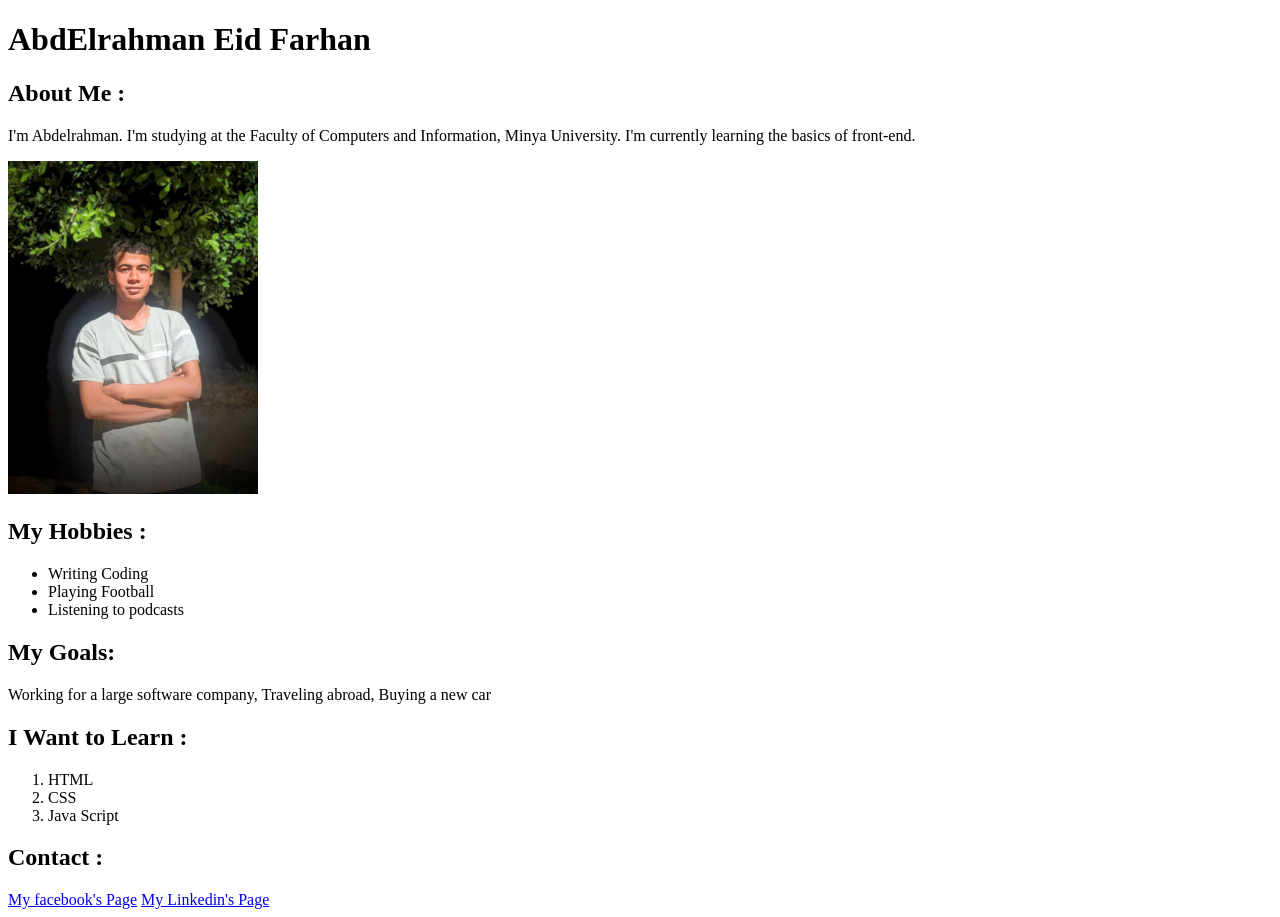
<file: index.html>
<!DOCTYPE html>
<html lang="en">
<head>
    <meta charset="UTF-8">
    <meta name="viewport" content="width=device-width, initial-scale=1.0">
    <title>Task1</title>
</head>
<body>
    <h1>AbdElrahman Eid Farhan</h1>
    <h2>About Me :</h2>
    <p>I'm Abdelrahman. I'm studying at the Faculty of Computers and Information,
         Minya University. I'm currently learning the basics of front-end.
    </p>
    <img src="FB_IMG_1760567957783.jpg" alt="My picture in front of a tree" width="250px">
    <h2>My Hobbies :</h2>
    <ul>
        <li>Writing Coding</li>
        <li>Playing Football</li>
        <li>Listening to podcasts</li>
    </ul>
  
    <h2>My Goals:</h2>
 <p>
Working for a large software company,
Traveling abroad,
Buying a new car
 </p>
    <h2>I Want to Learn : </h2>
    <ol>
        <li>HTML</li>
        <li>CSS</li>
        <li>Java Script</li>
    </ol>
      <h2>Contact : </h2>
    <a href="https://www.facebook.com/abdo.ead.148" target="_blank">My facebook's Page</a>
    <a href="https://www.linkedin.com/in/abdelrahman-sharawey-390005377/" target="_blank">My Linkedin's Page</a>
</body>
</html>
</file>
